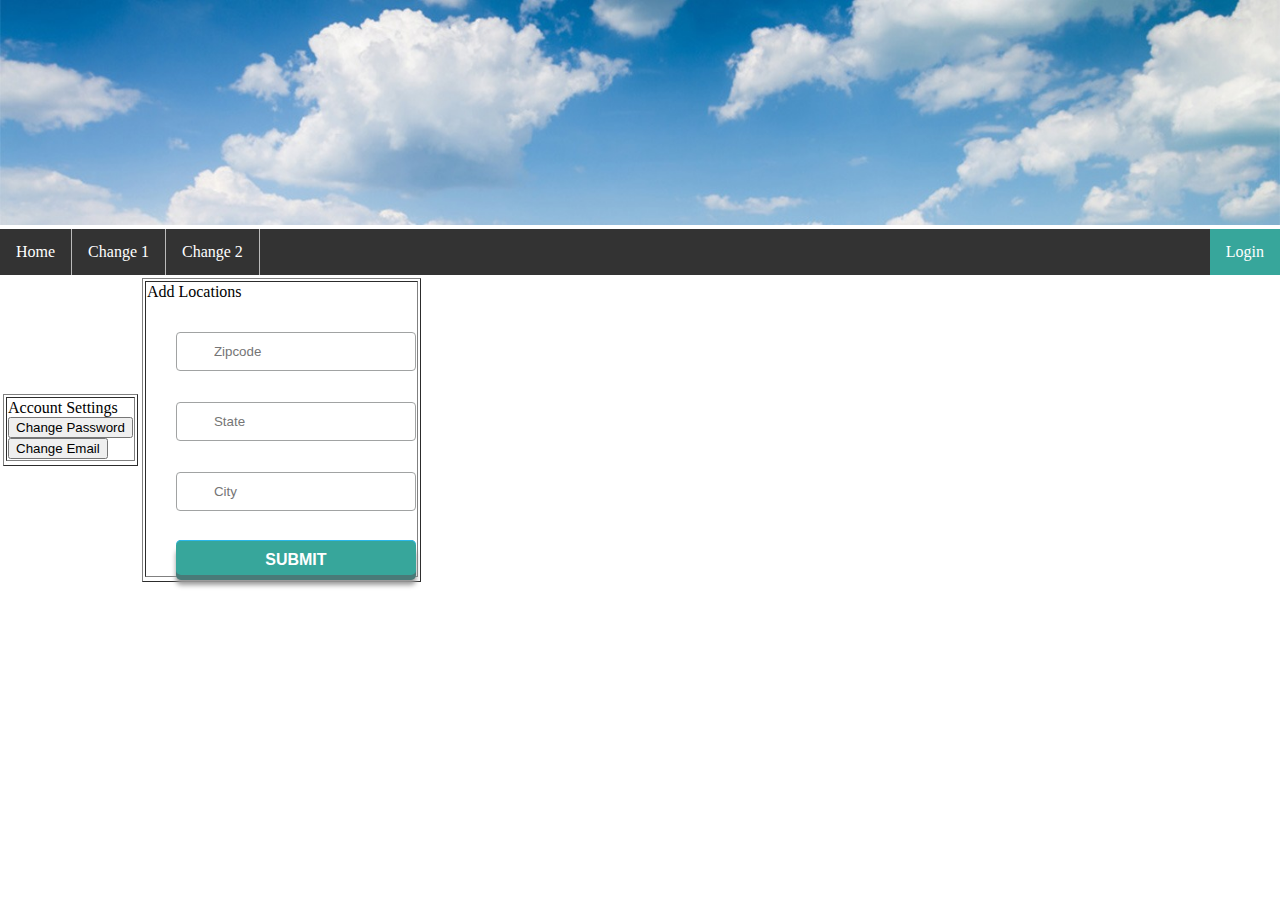
<file: web/account.html>
<!DOCTYPE html>
<!--
To change this license header, choose License Headers in Project Properties.
To change this template file, choose Tools | Templates
and open the template in the editor.
-->
<html>
    <head>
        <title>Login Form</title>
        <link rel='stylesheet' href='css/style.css'>
    </head>
    
    <body>
        <header>
            <img class='banner' src="images/banner.jpg" alt="Clouds Banner" >
        </header>
        
            <ul>
                <li><a href="index.html">Home</a></li>
                <li><a href="#change 1">Change 1</a></li>
                <li><a href="#change 2">Change 2</a></li>
                <li style="float:right"><a class="active" href="login.html">Login</a></li>
            </ul>
        <table border=0>
            <tr>
                <td>
                    <table border=1>
                        <tr>
                            <td>
                                Account Settings
                                <br>
                                <button type="button" onclick="window.location.href='forgotpassword.html'" />Change Password</button>
                                <br>
                                <!-- What link is this going to? -->
                                <button type="button" onclick="window.location.href='error.html'">Change Email</button>
                            </td>
                       <tr>
                    </table>
		        </td>
		        <td>
                    <table border=1>
                        <tr>
                            <td>
				                Add Locations
                                <br>
                                    <form method="post" action="AddLocation">
                                        <input type="text" placeholder="Zipcode" name="zipcode">
                                        <br>
                                        <input type="text" placeholder="State" name="state">
                                        <br>
                                        <input type="text" placeholder="City" name="city">
                                        <br>
                                        <input type="submit" value="Submit">
                                    </form>
                            </td>
			            <tr>
                    </table>
		        </td>
            </tr>
        </table>
 
    </body>
</html>
</file>
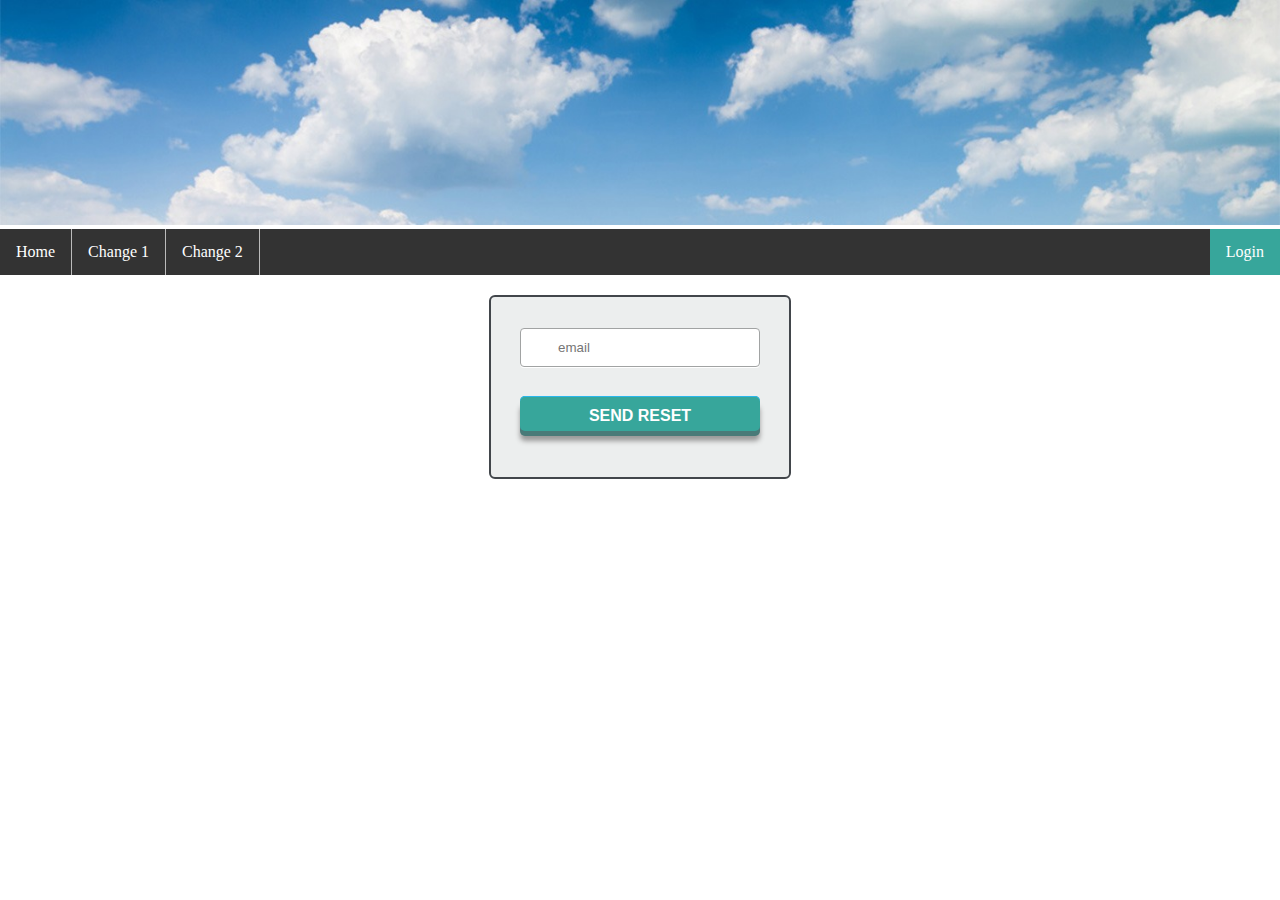
<file: web/forgotpassword.html>
<!DOCTYPE html>
<!--
To change this license header, choose License Headers in Project Properties.
To change this template file, choose Tools | Templates
and open the template in the editor.
-->

<html>
    <head>
        <title>Login Form</title>
        <link rel='stylesheet' href='css/style.css'>
    </head>
    <body>
        
        <header>
            <img class='banner' src="images/banner.jpg" alt="Clouds Banner" >
        </header>
        
        <ul>
          <li><a href="index.html">Home</a></li>
          <li><a href="#change 1">Change 1</a></li>
          <li><a href="#change 2">Change 2</a></li>
          <li style="float:right"><a class="active" href="login.html">Login</a></li>
        </ul>
        
        <div class="forgotpassword">
            <form method="post" action="ForgotPassServlet">
                <input type="text" placeholder="email" name="email">
                <br>
                <input type="submit" value="Send Reset">
            </form>
        </div>
    </body>
</html>
</file>
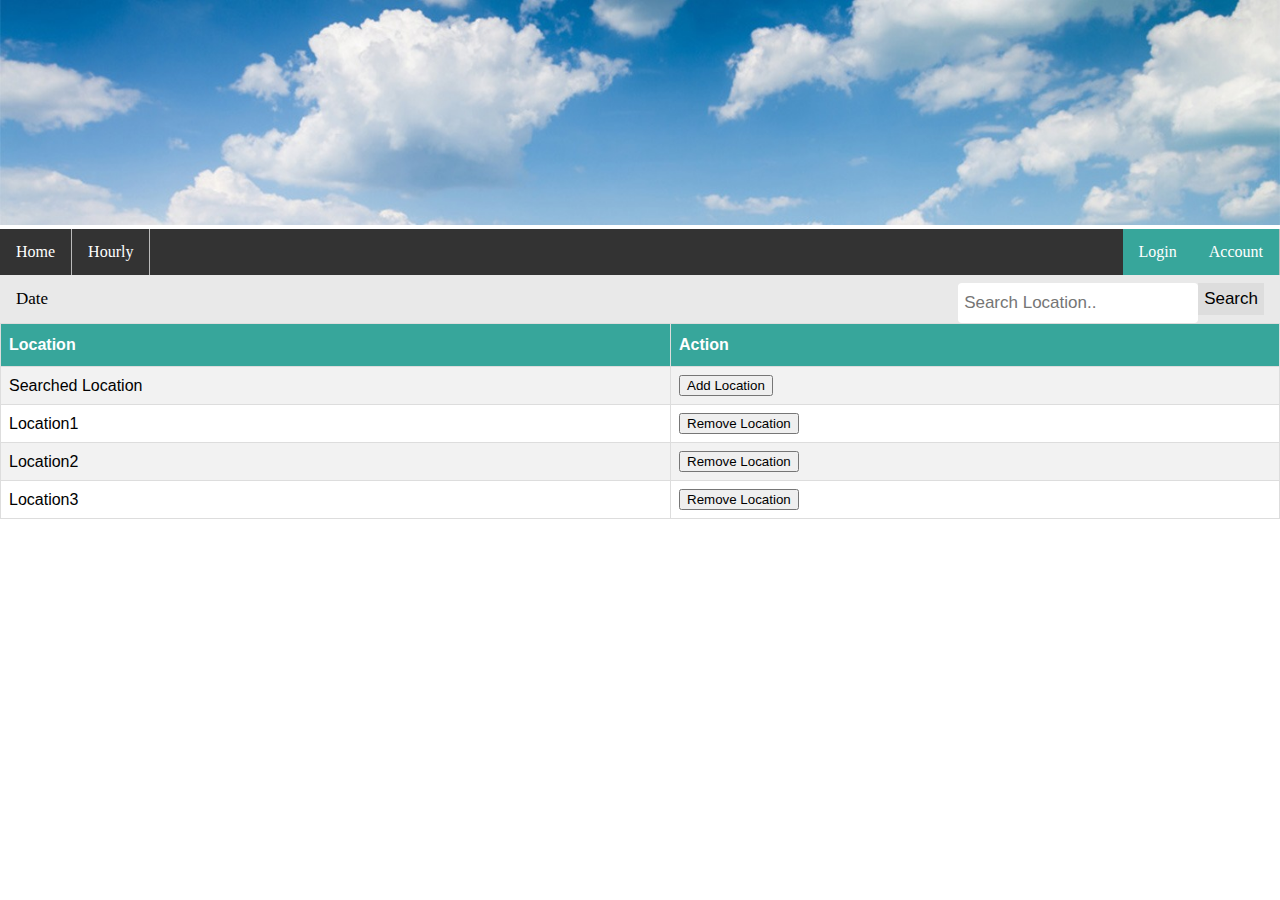
<file: web/locmanagement.html>
<!DOCTYPE html>
<!--
To change this license header, choose License Headers in Project Properties.
To change this template file, choose Tools | Templates
and open the template in the editor.
-->
<html>
    <head>
    <style>
        #locations {
            font-family: "Trebuchet MS", Arial, Helvetica, sans-serif;
            border-collapse: collapse;
            width: 100%;
        }
        #locations td, #locations th {
            border: 1px solid #ddd;
            padding: 8px;
        }
        #locations tr:nth-child(even){background-color: #f2f2f2;}
        #locations tr:hover {background-color: #ddd;}
        #locations th {
            padding-top: 12px;
            padding-bottom: 12px;
            text-align: left;
            background-color: #37a69b;
            color: white;
        }
.topnav {
  overflow: hidden;
  background-color: #e9e9e9;
}

.topnav a {
  float: left;
  display: block;
  color: black;
  text-align: center;
  padding: 14px 16px;
  text-decoration: none;
  font-size: 17px;
}

.topnav a:hover {
  background-color: #ddd;
  color: black;
}

.topnav a.active {
  background-color: #37a69b;
  color: white;
}

.topnav .search-container {
  float: right;
}

.topnav input[type=text] {
  padding: 6px;
  margin-top: 8px;
  font-size: 17px;
  border: none;
}

.topnav .search-container button {
  float: right;
  padding: 6px;
  margin-top: 8px;
  margin-right: 16px;
  background: #ddd;
  font-size: 17px;
  border: none;
  cursor: pointer;
}

.topnav .search-container button:hover {
  background: #ccc;
}

@media screen and (max-width: 600px) {
  .topnav .search-container {
    float: none;
  }
  .topnav a, .topnav input[type=text], .topnav .search-container button {
    float: none;
    display: block;
    text-align: left;
    width: 100%;
    margin: 0;
    padding: 14px;
  }
  .topnav input[type=text] {
    border: 1px solid #ccc;  
  }
}
    </style>
        <title>Location Management</title>
        <meta charset="UTF-8">
        <meta name="viewport" content="width=device-width, initial-scale=1.0">
        <link rel='stylesheet' href='css/style.css'>
    </head>
<body>
    <header>
        <img class='banner' src="images/banner.jpg" alt="Clouds Banner" >
    </header>
    
    <ul>
        <li><a href="index.html">Home</a></li>
        <li><a href="searchloc.html">Hourly</a></li>
        <li style="float:right"><a class="active" href="account.html">Account</a></li>
        <li style="float:right"><a class="active" href="login.html">Login</a></li>
    </ul>

    <div class="topnav">
        <a>Date</a>
        <div class="search-container">
            <input id="locationEntry" type="text" placeholder="Search Location.." name="search">
            <button onclick="onButtonClick()">Search</button>
        </div>
    </div>

    <table id="locations">
        <tr>
            <th>Location</th>
            <th>Action</th>
        </tr>
        <tr>
            <td><a>Searched Location</a></td>
            <td><button>Add Location</button></td>
        </tr>
        <tr>
            <td><a>Location1</a></td>
            <td><button>Remove Location</button></td> 
        </tr>  
        <tr>
            <td><a>Location2</a></td>
            <td><button>Remove Location</button></td> 
        </tr> 
        <tr>
            <td><a>Location3</a></td>
            <td><button>Remove Location</button></td> 
        </tr> 
    </table>
</body>
</html>
</file>
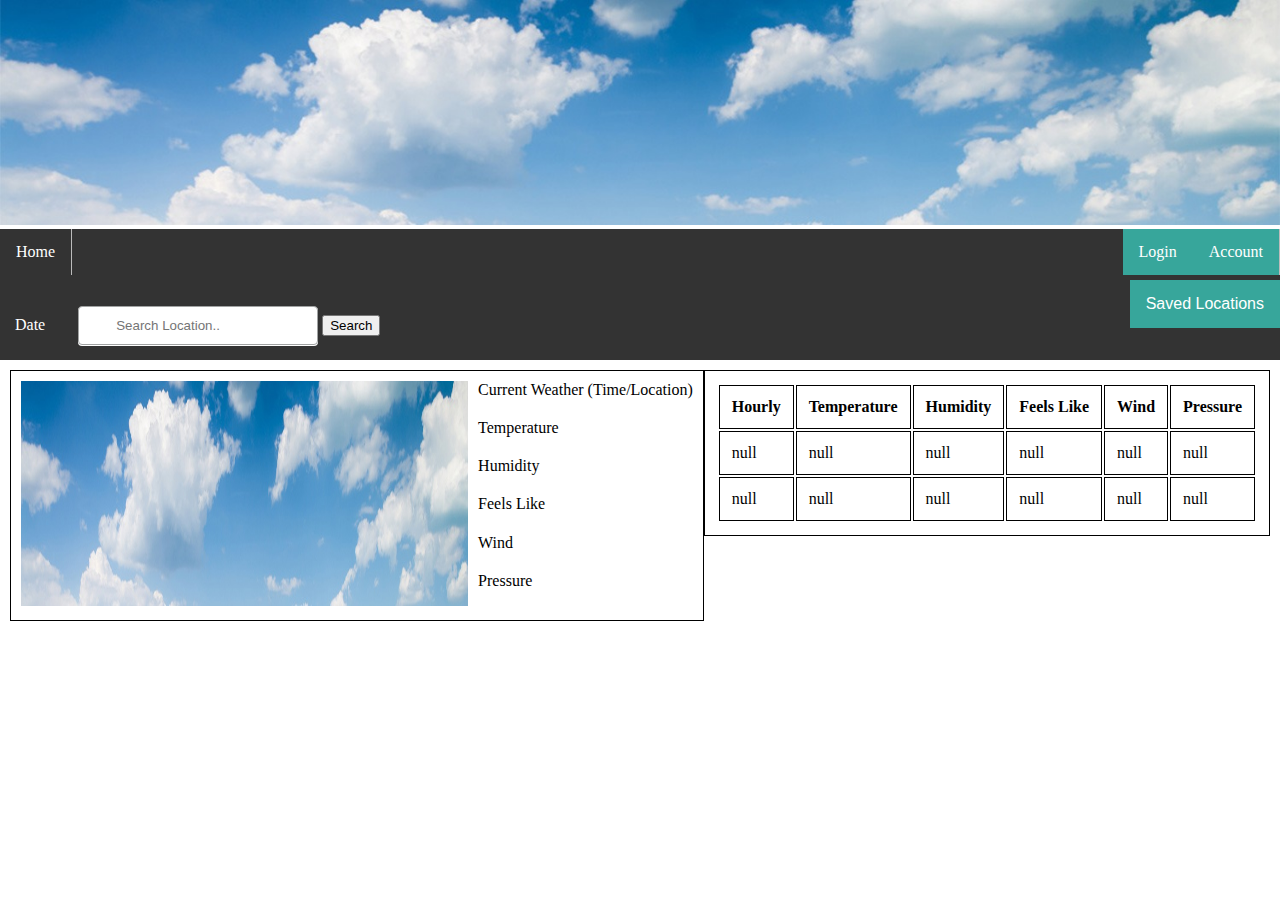
<file: web/searchloc.html>
<!DOCTYPE html>
<!--
To change this license header, choose License Headers in Project Properties.
To change this template file, choose Tools | Templates
and open the template in the editor.
-->

<!DOCTYPE html>
<html lang="en">
<head>
<style>      
table, th, td{
    padding: 12px;
    border: 1px solid black;
}
nav {
    padding-left: 15px;
    padding-bottom: 15px;
    color: white;
    background-color: #333;
}
.grid-container {
  display: grid;
  grid-template-columns: auto auto auto;
  background-color: #FFF;
  padding: 10px;
}
.weather-container {
  border-style: solid;
  border-width: 1px;
  display: grid;
  grid-template-columns: auto auto;
  background-color: #FFF;
  padding: 10px;
}
.item1{
    grid-row: 1 / 7;
    padding-right: 10px;
}
.dropbtn {
    display: inline-block;
    float: right;
    font: 12px/1 sans-serif;
    position: relative;
    text-decoration: none;
    top: 5px;
    transition: color .4s;
    background-color: #37a69b;
    color: white;
    padding: 16px;
    font-size: 16px;
    border: none;
}
.dropdown {
    float: right;
    position: relative;
    display: inline-block;
}
.dropdown-content {
    display: none;
    position: absolute;
    background-color: #f1f1f1;
    min-width: 160px;
    box-shadow: 0px 8px 16px 0px rgba(0,0,0,0.2);
    z-index: 1;
}
.dropdown-content a {
    color: black;
    padding: 12px 16px;
    text-decoration: none;
    display: block;
}
.dropdown-content a:hover {background-color: #ddd}
.dropdown:hover .dropdown-content {
    display: block;
}
.dropdown:hover .dropbtn {
    background-color: #37a69b;
}
</style>
<script>
    function onButtonClick(){
        entry = document.getElementById("locationEntry").value
        fetch("placeholder.com/location/?string="+entry,{method:"GET"})
        .then(function(response){        
            return response.json()
        }).then(function(data){
            console.log(data)
        })
    }
</script>
    <meta charset="UTF-8">
    <meta name="viewport" content="width=device-width, initial-scale=1.0">
    <title>Search Location</title>
    <link rel='stylesheet' href='css/style.css'>
</head>

<body>
    <header>
        <img class='banner' src="images/banner.jpg" alt="Clouds Banner" >
    </header>
    
    <ul>
        <li><a href="index.html">Home</a></li>
        <li style="float:right"><a class="active" href="account.html">Account</a></li>
        <li style="float:right"><a class="active" href="login.html">Login</a></li>
    </ul>
    
    <nav>
        <a>Date</a>
        <input id="locationEntry" type="text" placeholder="Search Location..">
        <button onclick="onButtonClick()">Search</button>
    
        <div class="dropdown">
            <button style="float:right" class="dropbtn">Saved Locations</button>             
            <div class="dropdown-content">
                <a href="#">Location 1</a>
                <a href="#">Location 2</a>
                <a href="#">Location 3</a>
                <a class="active" href="locmanagement.html">EDIT</a>
            </div>
        </div>
    </nav>
    
    <div class="grid-container">
        <div class="grid-item">
        <div class="weather-container">
            <div class="item1">
                <img class='banner' src="images/banner.jpg" alt="Clouds Banner" >
            </div>
            <div class="item2">            
                <a>Current Weather (Time/Location)</a>
            </div>
            <div class="item3"> 
                <a>Temperature</a>            
            </div>
            <div class="item4">             
                <a>Humidity</a>
            </div>
            <div class="item5">             
                <a>Feels Like</a>
            </div>
            <div class="item6">             
                <a>Wind</a>
            </div>
            <div class="item7">             
                <a>Pressure</a>
            </div>
        </div>
        </div>
  
        <div class="grid-item">
        <table>
            <tr>
                <th>Hourly</th>
                <th>Temperature</th>            
                <th>Humidity</th>
                <th>Feels Like</th>
                <th>Wind</th>
                <th>Pressure</th>
            </tr>
            <tr>
                <td>null</td>
                <td>null</td>
                <td>null</td>
                <td>null</td>
                <td>null</td>
                <td>null</td>
            </tr>
            <tr>
                <td>null</td>
                <td>null</td>
                <td>null</td>
                <td>null</td>
                <td>null</td>
                <td>null</td>
            </tr>
        </table>
        </div>
    </div>
</body>
</html>
</file>
<file: web/css/style.css>
/*
To change this license header, choose License Headers in Project Properties.
To change this template file, choose Tools | Templates
and open the template in the editor.
*/
/* 
    Created on : Apr 10, 2018, 8:15:12 AM
    Author     : ReedS
*/

.banner {
    width: 100%;
    height: 225px;
    padding:0;
    margin:0;
}

.result{
    
}

ul {
    list-style-type: none;
    margin: 0;
    padding: 0;
    overflow: hidden;
    background-color: #333;
}

li {
    float: left;
    border-right:1px solid #bbb;
}

li:last-child {
    border-right: none;
}

li a {
    
    display: block;
    color: white;
    text-align: center;
    padding: 14px 16px;
    text-decoration: none;
}

li a:hover:not(.active) {
    background-color: #111;
}

.active {
    background-color: #37a69b;
}


/* Login Form */

html { height: 100% }
::-moz-selection { background: #fe57a1; color: #fff; text-shadow: none; }
::selection { background: #fe57a1; color: #fff; text-shadow: none; }

body {     
    padding:0;
    margin:0;
}

header {
    padding:0;
    margin:0;
}

.adminweather{
    background: #eceeee;
    border: 2px solid #42464b;
    border-radius: 6px;
    height: 660px;
    margin: 20px auto 0;
    width: 298px;
}

.adminupdatepass{
    background: #eceeee;
    border: 2px solid #42464b;
    border-radius: 6px;
    height: 180px;
    margin: 20px auto 0;
    width: 298px;
}

.locations{
    background: #eceeee;
    border: 2px solid #42464b;
    border-radius: 6px;
    height: 80px;
    margin: 20px auto 0;
    width: 298px;
}

.addlocation{
    background: #eceeee;
    border: 2px solid #42464b;
    border-radius: 6px;
    height: 300px;
    margin: 20px auto 0;
    width: 298px;
}

.forgotpassword{
  background: #eceeee;
  border: 2px solid #42464b;
  border-radius: 6px;
  height: 180px;
  margin: 20px auto 0;
  width: 298px;
}

.login {
  background: #eceeee;
  border: 2px solid #42464b;
  border-radius: 6px;
  height: 260px;
  margin: 20px auto 0;
  width: 298px;
}

.updatepass{
  background: #eceeee;
  border: 2px solid #42464b;
  border-radius: 6px;
  height: 180px;
  margin: 20px auto 0;
  width: 298px;
}

.createaccount{
  background: #eceeee;
  border: 2px solid #42464b;
  border-radius: 6px;
  height: 440px;
  margin: 20px auto 0;
  width: 298px;
}

.login .createaccount .forgotpassword .updatepass .addlocation .locations h1 {
  background-image: linear-gradient(top, #f1f3f3, #d4dae0);
  border-bottom: 1px solid #a6abaf;
  border-radius: 6px 6px 0 0;
  box-sizing: border-box;
  color: #727678;
  display: block;
  height: 43px;
  font: 600 14px/1 'Open Sans', sans-serif;
  margin: 0;
  padding: 0;
  text-align: center;
  text-shadow: 0 -1px 0 rgba(0,0,0,0.2), 0 1px 0 #fff;
}

.adminupdatepass .adminweather h1 {
  background-image: linear-gradient(top, #f1f3f3, #d4dae0);
  border-bottom: 1px solid #a6abaf;
  border-radius: 6px 6px 0 0;
  box-sizing: border-box;
  color: #727678;
  display: inline;
  height: 43px;
  font: 600 14px/1 'Open Sans', sans-serif;
  margin: 0;
  padding: 0;
  text-align: center;
  text-shadow: 0 -1px 0 rgba(0,0,0,0.2), 0 1px 0 #fff;
}

input[type="password"], input[type="text"] {
  border: 1px solid #a1a3a3;
  border-radius: 4px;
  box-shadow: 0 1px #fff;
  box-sizing: border-box;
  color: #696969;
  height: 39px;
  margin: 31px 0 0 29px;
  padding-left: 37px;
  transition: box-shadow 0.3s;
  width: 240px;
}
input[type="password"]:focus, input[type="text"]:focus {
  box-shadow: 0 0 4px 1px rgba(55, 166, 155, 0.3);
  outline: 0;
}
.show-password {
  display: block;
  height: 16px;
  margin: 26px 0 0 28px;
  width: 87px;
}
input[type="checkbox"] {
  cursor: pointer;
  height: 16px;
  opacity: 0;
  position: relative;
  width: 64px;
}
input[type="checkbox"]:checked {
  left: 29px;
  width: 58px;
}
.toggle {
  display: block;
  height: 16px;
  margin-top: -20px;
  width: 87px;
  z-index: -1;
}
input[type="checkbox"]:checked + .toggle { background-position: 0 -16px }
.accountoption {
  color: #7f7f7f;
  display: inline-block;
  float: right;
  font: 12px/1 sans-serif;
  left: -19px;
  position: relative;
  text-decoration: none;
  top: 5px;
  transition: color .4s;
}
.accountoption:hover { color: #3b3b3b }
input[type="submit"] {
  width:240px;
  height:35px;
  display:block;
  font-family:Arial, "Helvetica", sans-serif;
  font-size:16px;
  font-weight:bold;
  color:#fff;
  text-decoration:none;
  text-transform:uppercase;
  text-align:center;
  text-shadow:1px 1px 0px #37a69b;
  padding-top:6px;
  margin: 29px 0 0 29px;
  position:relative;
  cursor:pointer;
  border: none;  
  background-color: #37a69b;
  border-top-left-radius: 5px;
  border-top-right-radius: 5px;
  border-bottom-right-radius: 5px;
  border-bottom-left-radius:5px;
  box-shadow: inset 0px 1px 0px #2ab7ec, 0px 5px 0px 0px #497a78, 0px 10px 5px #999;
}

input[type="submit"]:active {
  top:3px;
  box-shadow: inset 0px 1px 0px #2ab7ec, 0px 2px 0px 0px #31524d, 0px 5px 3px #999;
}
</file>
